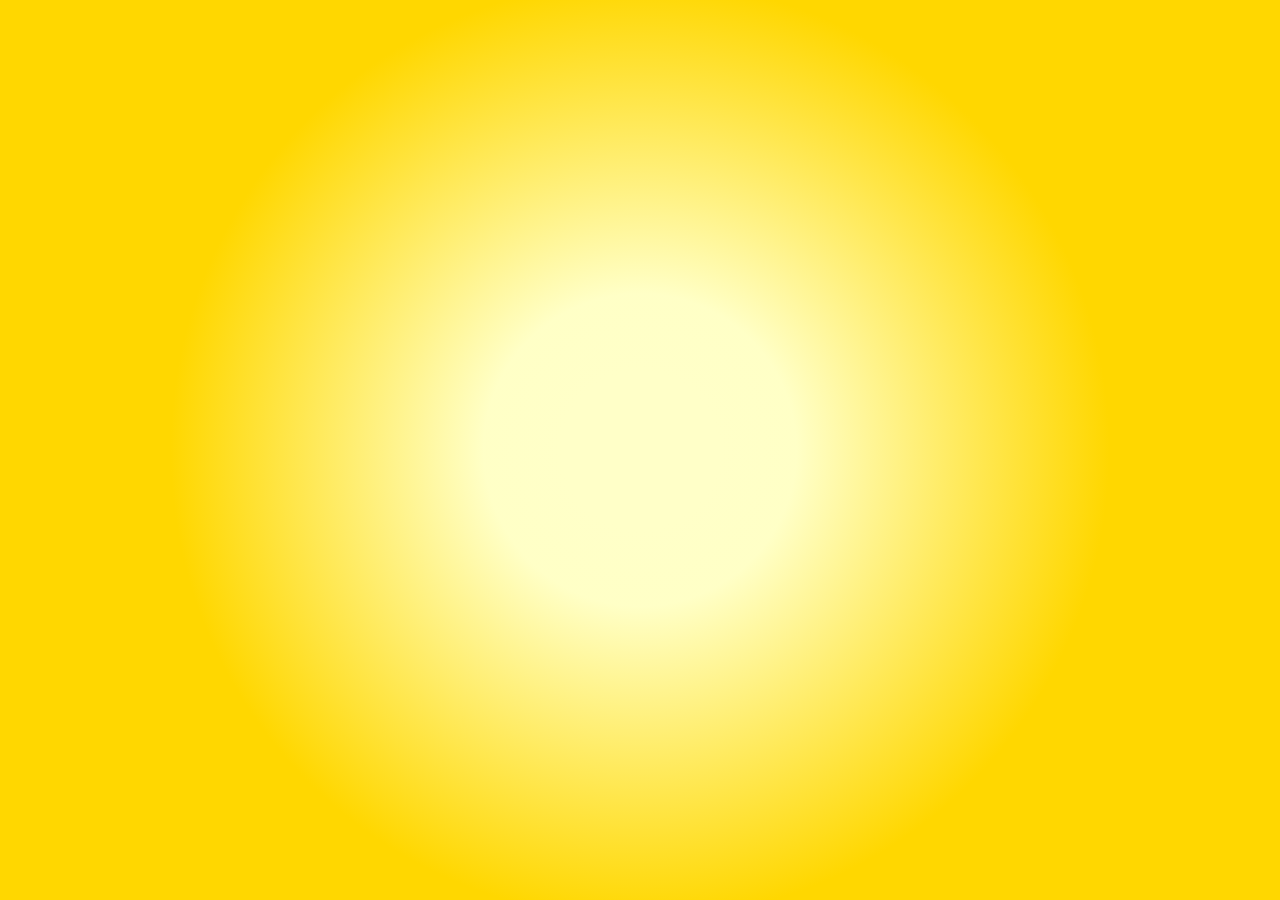
<file: Intro.html>
<!DOCTYPE html>
<html lang="en">
<head>
    <meta charset="UTF-8">
    <meta name="viewport" content="width=device-width, initial-scale=1.0">
    <title>Goldilocks-POS</title>

    <link rel="icon" type="image/x-icon" href="favcon.ico"/>
    <!-- Google Fonts -->
    <link rel="preconnect" href="https://fonts.googleapis.com">
    <link rel="preconnect" href="https://fonts.gstatic.com" crossorigin>
    <link href="https://fonts.googleapis.com/css2?family=Roboto+Slab:wght@100..900&display=swap" rel="stylesheet">

    <!-- ICON TAB -->
    <link rel="icon" type="image/x-icon" href="favcon.ico"/>  
      <style>
        @import url("https://fonts.googleapis.com/css2?family=Roboto+Slab:wght@100..900&display=swap");

        * {
            margin: 0;
            padding: 0;
            box-sizing: border-box;
            font-family: 'Roboto Slab', sans-serif;
        }

        /* body {
            display: flex;
            justify-content: center;
            align-items: center;
            flex-direction: column;
            height: 100vh;
            background: radial-gradient(circle, rgba(255, 255, 200, 0.8) 20%, #FFD700 60%);
            overflow: hidden;
            text-align: center;
            color: #4B2E19; /* Dark Brown */
         

        body {
    display: flex;
    justify-content: center;
    align-items: center;
    flex-direction: column;
    height: 100vh;
    background: radial-gradient(circle, 
        rgba(255, 255, 200, 1) 10%, 
        rgba(255, 253, 120, 0.8) 40%, 
        rgba(255, 236, 32, 0.7) 70%, 
        #FFD700 100%);
    overflow: hidden;
    text-align: center;
    color: #4B2E19; /* Dark Brown */
}


        .intro {
            position: absolute;
            width: 100%;
            height: 100vh;
            background: radial-gradient(circle, rgba(255, 255, 200, 0.9) 20%, #FFD700 60%);
            display: flex;
            justify-content: center;
            align-items: center;
            animation: fadeOut 2s forwards 3s; /* Smooth fade out after 3s */
        }

        .logo {
            width: 400px;
            opacity: 0;
            transform: translateX(100px); /* Starts from the right */
            animation: fadeIn 1.5s forwards, slideInRight 1.5s forwards;
        }

        .main-content {
            opacity: 0;
            animation: fadeInText 2s forwards 5s; /* Fade in smoothly after intro disappears */
        }

        @keyframes fadeIn {
            0% { opacity: 0; }
            100% { opacity: 1; }
        }

        @keyframes slideInRight {
            0% { transform: translateX(100px); } /* Start off-screen to the right */
            100% { transform: translateX(0); } /* Slide to center */
        }

        @keyframes fadeOut {
            0% { opacity: 1; }
            100% { opacity: 0; }
        }

        @keyframes fadeInText {
            0% { opacity: 0; transform: scale(0.8); }
            100% { opacity: 1; transform: scale(1); }
        }
    </style>
</head>
<body>

    <div class="intro">
        <img src="./images/logo.png" alt="Goldilocks-POS Logo" class="logo">
    </div>

    <div class="main-content">
        <h1>Welcome to Goldilocks-POS</h1>
        <p>Cake Shop Point-of-Sale System</p>
    </div>

    <script>
        window.addEventListener("load", () => {
            setTimeout(() => {
                document.querySelector(".intro").style.display = "none";

                setTimeout(() => {
                    window.location.href = "index.html";
                }, 2500); // Redirect after smooth transition
            }, 5000); // Wait for full animation before redirect
        });
    </script>

</body>
</html>
</file>
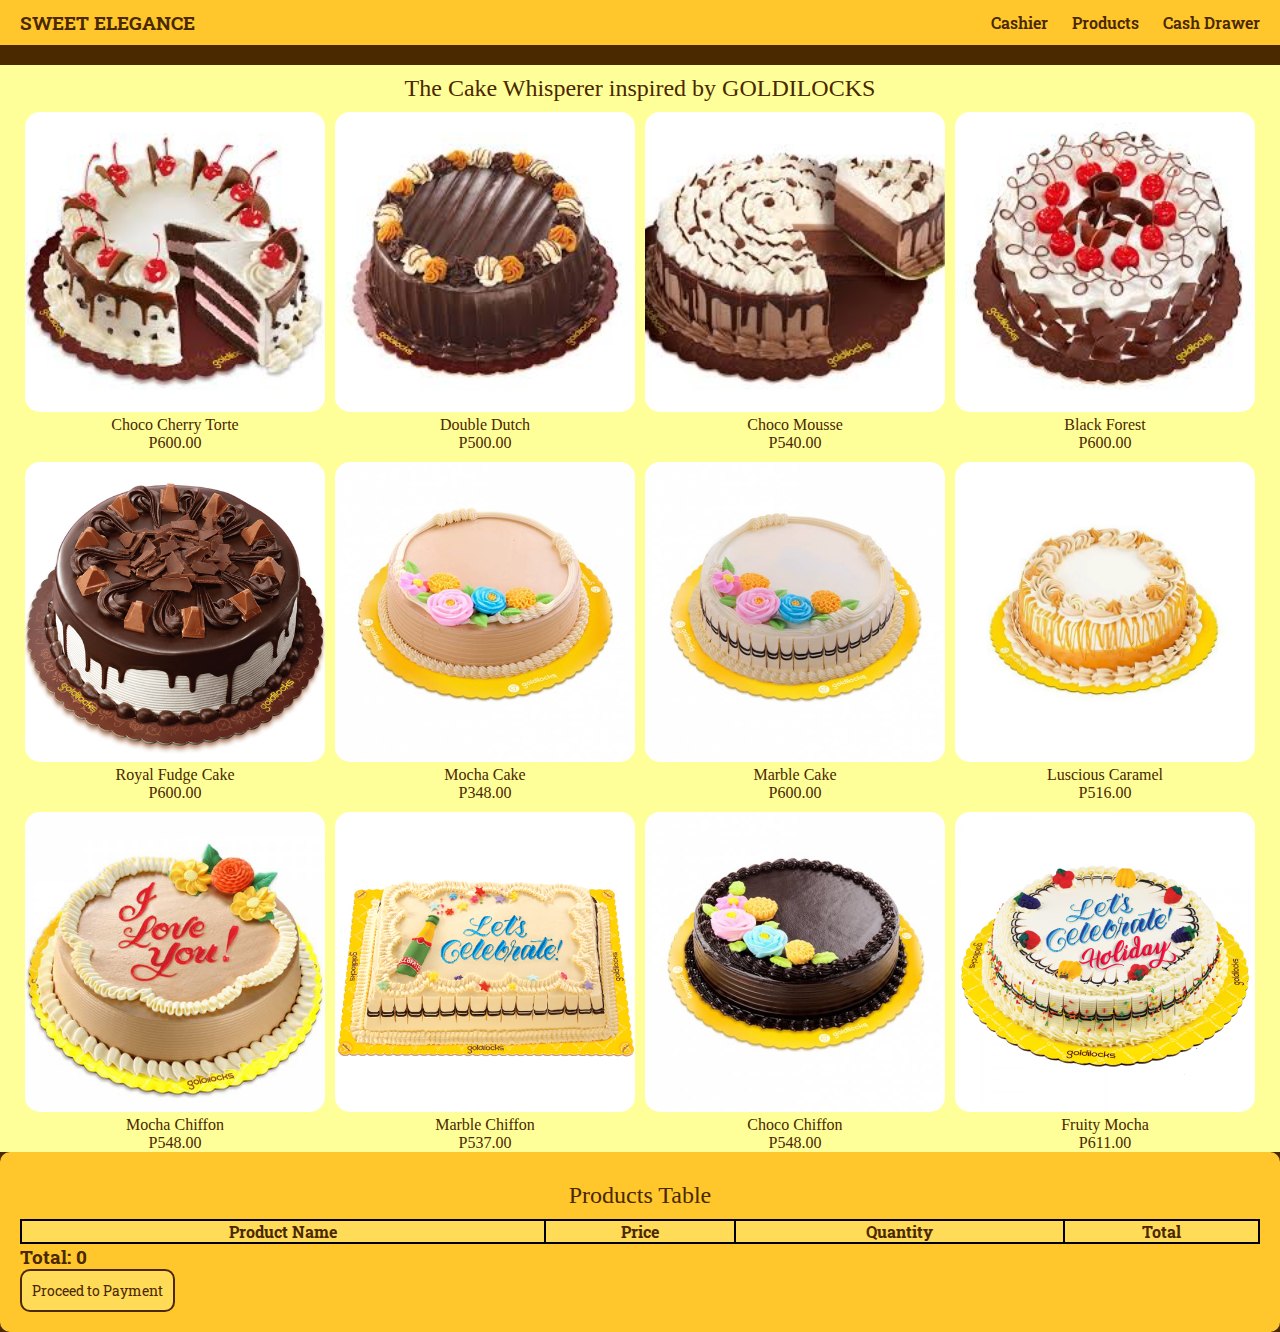
<file: Product.html>
<!DOCTYPE html>
<html lang="en">
<head>
  <meta charset="UTF-8" />
  <meta name="viewport" content="width=device-width, initial-scale=1.0"/>
  <title>POS Layout Skeleton</title>
  <link rel="stylesheet" href="Product.css" />

  <!-- Google fonts -->
  <link rel="preconnect" href="https://fonts.googleapis.com">
  <link rel="preconnect" href="https://fonts.gstatic.com" crossorigin>
  <link href="https://fonts.googleapis.com/css2?family=Roboto+Slab:wght@100..900&family=Slabo+27px&display=swap" rel="stylesheet">

<!-- ICON TAB -->
  <link rel="icon" type="image/x-icon" href="favcon.ico"/>
</head>
<body>

  <!-- Top Navigation Bar -->
  <header class="topbar">
   <a href="#"> <div class="brand-name">SWEET ELEGANCE</div> </a>
    <nav class="nav-links">
      <a href="Index.html">Cashier</a>
      <a href="Product.html">Products</a>
      <a href="CashDrawer.html">Cash Drawer</a>
    </nav>
  </header>

  <div class="container">
    <h2 class="text-center">The Cake Whisperer inspired by GOLDILOCKS</h2>
    <div class="product-grid">
        <!-- Product Items -->
        <div class="product-card" onclick="addToCart( 'Choco Cherry Torte',600)">
            <img src="images/1.jpg" alt="Choco Cherry Torte">
            <p class="product-name">Choco Cherry Torte</p>
            <p class="product-price">P600.00</p>
        </div>
        <div class="product-card" onclick="addToCart( 'Double Dutch',500)">
            <img src="images/2.jpg" alt="Double Dutch">
            <p class="product-name">Double Dutch</p>
            <p class="product-price">P500.00</p>
        </div>
        <div class="product-card" onclick="addToCart( 'Choco Mousse',540)">
            <img src="images/3.jpg" alt="Choco Mousse">
            <p class="product-name">Choco Mousse</p>
            <p class="product-price">P540.00</p>
        </div>
        <div class="product-card" onclick="addToCart( 'Black Forest',600)">
            <img src="images/4.jpg" alt="Black Forest">
            <p class="product-name">Black Forest</p>
            <p class="product-price">P600.00</p>
        </div>
        <div class="product-card" onclick="addToCart( 'Royal Fudge Cake',600)">
            <img src="images/5.jpg" alt="Royal Fudge Cake">
            <p class="product-name">Royal Fudge Cake</p>
            <p class="product-price">P600.00</p>
        </div>
        <div class="product-card" onclick="addToCart( 'Mocha Cake',348)">
            <img src="images/6.png" alt="Mocha Cake">
            <p class="product-name">Mocha Cake</p>
            <p class="product-price">P348.00</p>
        </div>
        <div class="product-card" onclick="addToCart('Marble Cake',600)">
            <img src="images/7.jpg" alt="Marble Cake">
            <p class="product-name">Marble Cake</p>
            <p class="product-price">P600.00</p>
        </div>
        <div class="product-card" onclick="addToCart('Luscious Caramel',516)">
            <img src="images/8.jpg" alt="Luscious Caramel">
            <p class="product-name">Luscious Caramel</p>
            <p class="product-price">P516.00</p>
        </div>
        <div class="product-card" onclick="addToCart( 'Mocha Chiffon',548)">
            <img src="images/9.jpg" alt="Mocha Chiffon">
            <p class="product-name">Mocha Chiffon</p>
            <p class="product-price">P548.00</p>
        </div>
        <div class="product-card" onclick="addToCart('Marble Chiffon',537)">
            <img src="images/10.jpg" alt="Marble Chiffon">
            <p class="product-name">Marble Chiffon</p>
            <p class="product-price">P537.00</p>
        </div>
        <div class="product-card" onclick="addToCart( 'Choco Chiffon',548)">
            <img src="images/11.jpg" alt="Choco Chiffon">
            <p class="product-name">Choco Chiffon</p>
            <p class="product-price">P548.00</p>
        </div>
        <div class="product-card" onclick="addToCart('Fruity Mocha', 611)">
            <img src="images/12.jpg" alt="Fruity Mocha">
            <p class="product-name">Fruity Mocha</p>
            <p class="product-price">P611.00</p>
        </div>
    </div>
</div>

 <!-- Table for Selected Products -->
 <div class="cart-container">
  <h2 class="PTR"> Products Table</h2>
  <table border-collapse ="collapse" width="100%" border="1">
    <thead >
      <tr>
        
        <th >Product Name</th>
        <th>Price</th>
        <th>Quantity</th>
        <th>Total</th>
      </tr>
    </thead>
    <tbody id="cart-body">
      <!-- Selected items will be added here -->
    </tbody>
  </table>
  <h3>Total: <span id="cart-total">0</span></h3>
  <button class="POP" onclick="checkout()">Proceed to Payment</button>
</div>

 <!-- JS CONNECTOR -->
 <script src="product.js"></script>

</body>
</html>
</file>
<file: Product.css>
@import url('https://fonts.googleapis.com/css2?family=Roboto+Slab:wght@100..900&display=swap');

:root {
    --primary-color: #FFC72C; /* Vibrant Yellow - Used for headers and highlights */
    --secondary-color: #D9A300; /* Deep Gold - Used for borders and accents */
    --background-color: #FFF7E6; /* Light Beige - General background */
    --text-color: #4A2800; /* Dark Brown - Text for contrast */
    --table-header-color: #FFD700; /* Bright Gold - Table headers */
    --table-border-color: #B8860B; /* Dark Gold - Borders of tables */
    --button-danger: #E63946; /* Red - Clear Cart button */
    --button-primary: #3B82F6; /* Blue - Print Receipt button */
    --button-success: #28A745; /* Green - Checkout button */
    --input-border-color: #C4C4C4; /* Light Gray - Input borders */
    --card-border-color: #E6C200; /* Golden Yellow - Receipt and info section border */
    --card-border1-color: #fff4b4;
}



/* ========== Global Reset & Base Styles ========== */


* {
    margin: 0;
    padding: 0;
    box-sizing: border-box;
    font-family: 'Roboto Slab', serif;;
    color:#4A2800;
  }

  .text-center
  {
    color: #4A2800;
  }

  div {
    font-family: Lucida Handwriting;
  }
  body {
    font-family: Arial, sans-serif;
    background-color: #4A2800;
    padding: 0px 0px ;
  }

  h2 {
    text-align: center;
    padding: 10px;
    font-family: algerian;
    font-weight: 100;
    color:var(--background-color);
  }

  .container {
    background-color:#ffff99;
    border-color:color(from color srgb r g b)
  }

  .product-grid {
    display:flex;
    flex-wrap: wrap;
    gap: 10px; /* Adds space between images */
    justify-content: center; /* Centers images */
  }
  
  img {
    
    border-color: #4A2800;
    width: 300px; /* 25% for 4 images per row, minus gap */
    max-width: 100%; /* Prevents overflow */
    height: 300px; /* Keeps aspect ratio */
    border-radius: 15px;
    border-width: 20px;
  }
  p {
    text-align: center;
    font-family: cursive;
  }

  .POP
  {
    background-color:#ffdb58; 
    font-size: 14px;
    padding: 10px;
    border: 2px solid;
    color:  #4A2800;  
    text-align: center;
    display: inline-block;
    transition-duration: 0.4s;
    cursor: pointer
  }
  
  .POP:hover {
    background-color: #4A2800;
    color:#ffdb58;
  }


  button {
    background-color: #4A2800; 
    border: none;
    color: white;
    padding: 15px 32px;
    text-align: center;
    text-decoration: none;
    display: inline-block;
    font-size: 16px;
    border-radius:10px;
    padding: 10px;

  }
  a {
    text-decoration: none;
    color: #4A2800;
  }
  
  /* ========== Top Bar ========== */
  .topbar {
    display: flex;
    justify-content: space-between;
    align-items: center;
    background-color: var(--primary-color); /* Example color, adjust as needed */
    padding: 10px 20px;
    border-radius: 0px;
    margin-bottom: 20px;
    margin-top: 0px;
  }
  .brand-name {
    font-size: 1.2rem;
    font-weight: bold;
    color: var(--text-color);
    font-family: 'Roboto Slab';
  }
  .nav-links a {
    margin-left: 20px;
    font-weight: 600;
    color: var(--text-color);
  }

  .nav-links a:hover{
    color: var(--background-color);
  }

  .cart-container
  {
    padding: 20px;
    border-radius: 10px;
    background-color: #FFC72C;;
    color: #4A2800;
  }
  .PTR
  {
    color: #4A2800
  }

  /* Scrollable table container */
.table-container {
  max-height: 300px; /* Adjust height as needed */
  overflow-y: auto;
  border: 2px solid black;
}

table {
  width: 100%;
  border-collapse: collapse;
}

table, th, td {
  text-align: center;
  border: 2px solid black;
  border-collapse: collapse;
}

tr:first-child th {
  background-color: #ffdb58;
}


tr:nth-child(even) {
  background-color: #ffffcc;
}

tr:nth-child(odd) {
  background-color: #ffffcc;
}
</file>
